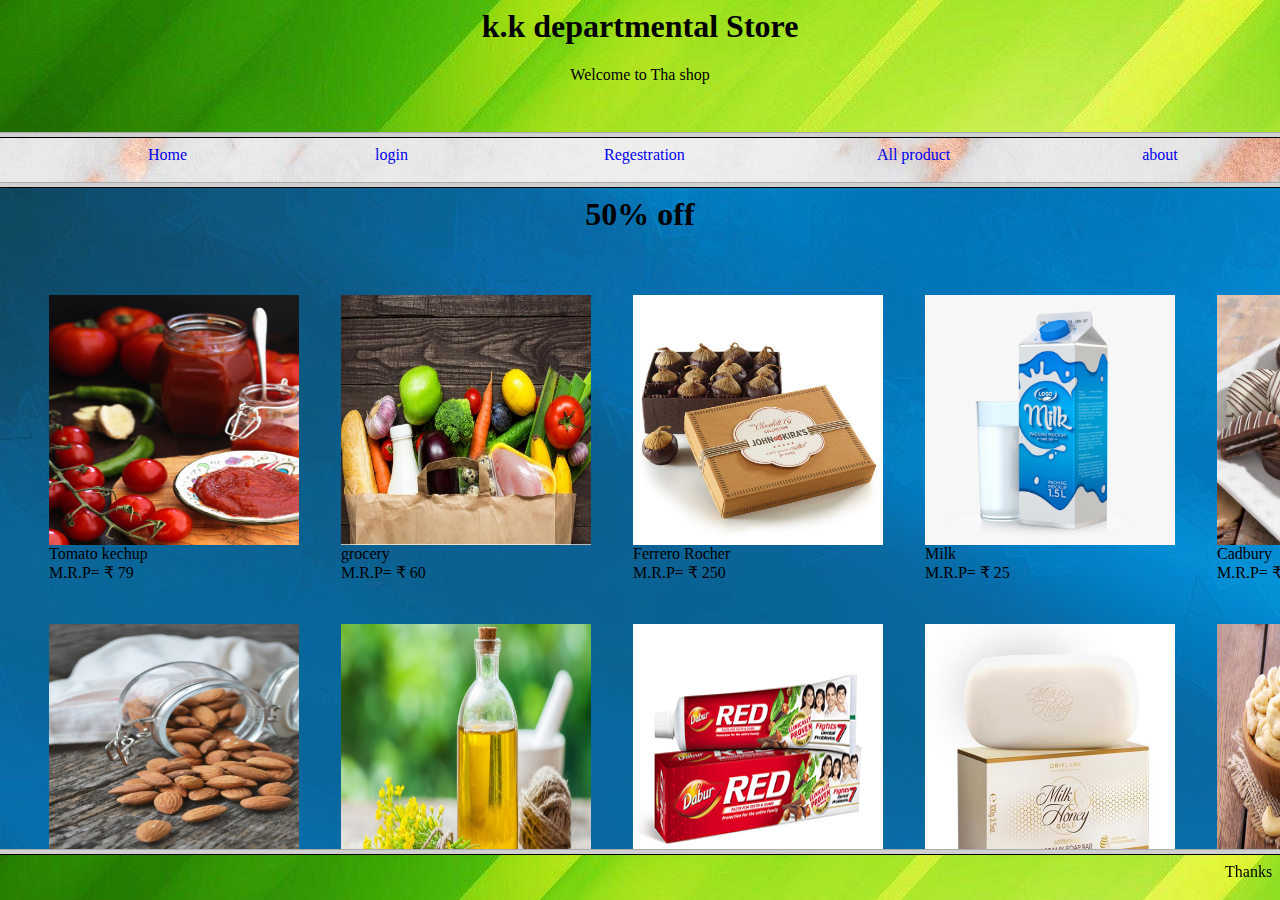
<file: index.html>
<html>
	<head>
		<title> futer </title>
	</head>
	<frameset rows="15%,5%,75%,*">
		<frame name="header" src="head.html" noresize>
		<frame name="link" src="like.html" noresize>
		<frame name="cantain" src="can.html" noresize>
	<frame name="futer" src="futer.html" noresize>
	</frameset>
</html>
</file>
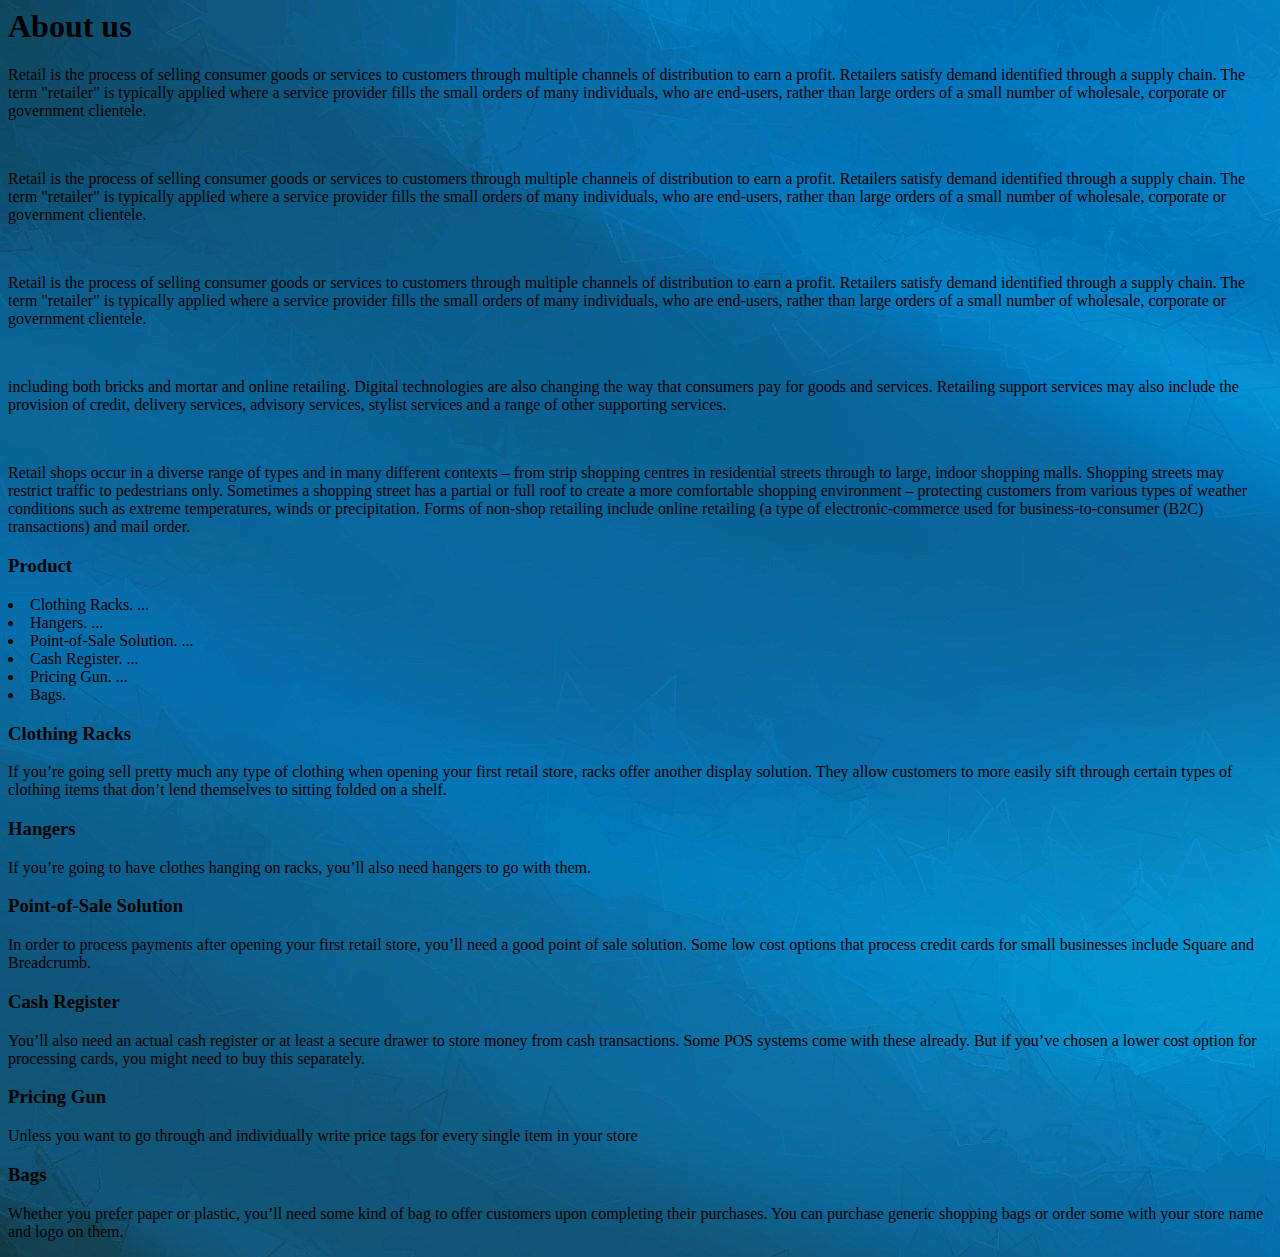
<file: about.html>
<html>
	<head>
		<title> About us </title>
		<h1>About us</h1>
	</head>
	<body background="rete5.jpg">
		<p>Retail is the process of selling consumer goods or services to customers through multiple channels of distribution to earn a profit. Retailers satisfy demand identified through a supply chain. The term "retailer" is typically applied where a service provider fills the small orders of many individuals, who are end-users, rather than large orders of a small number of wholesale, corporate or government clientele. </p>
		
		<br>
		
		<p>Retail is the process of selling consumer goods or services to customers through multiple channels of distribution to earn a profit. Retailers satisfy demand identified through a supply chain. The term "retailer" is typically applied where a service provider fills the small orders of many individuals, who are end-users, rather than large orders of a small number of wholesale, corporate or government clientele. </p>
		
		<br>
		
		<p>Retail is the process of selling consumer goods or services to customers through multiple channels of distribution to earn a profit. Retailers satisfy demand identified through a supply chain. The term "retailer" is typically applied where a service provider fills the small orders of many individuals, who are end-users, rather than large orders of a small number of wholesale, corporate or government clientele. </p>
		
		<br>
		
		<p>including both bricks and mortar and online retailing. Digital technologies are also changing the way that consumers pay for goods and services. Retailing support services may also include the provision of credit, delivery services, advisory services, stylist services and a range of other supporting services.</p>
		
		<br>
		
		<p>Retail shops occur in a diverse range of types and in many different contexts – from strip shopping centres in residential streets through to large, indoor shopping malls. Shopping streets may restrict traffic to pedestrians only. Sometimes a shopping street has a partial or full roof to create a more comfortable shopping environment – protecting customers from various types of weather conditions such as extreme temperatures, winds or precipitation. Forms of non-shop retailing include online retailing (a type of electronic-commerce used for business-to-consumer (B2C) transactions) and mail order.</p>
		
		<per>
			<h3>Product</h3>
			<li>Clothing Racks. ...
			<li>Hangers. ...
			<li>Point-of-Sale Solution. ...
			<li>Cash Register. ...
			<li>Pricing Gun. ...
			<li>Bags.
		</per>
		<h3> Clothing Racks </h3>
		<p>If you’re going sell pretty much any type of clothing when opening your first retail store, racks offer another display solution. They allow customers to more easily sift through certain types of clothing items that don’t lend themselves to sitting folded on a shelf.</p>
		
		<h3>Hangers</h3>
		<p>If you’re going to have clothes hanging on racks, you’ll also need hangers to go with them.</p>
		
		<h3>Point-of-Sale Solution</h3>
		<p>In order to process payments after opening your first retail store, you’ll need a good point of sale solution. Some low cost options that process credit cards for small businesses include Square and Breadcrumb.</p>
		
		
		<h3>Cash Register</h3>
		<p>You’ll also need an actual cash register or at least a secure drawer to store money from cash transactions. Some POS systems come with these already. But if you’ve chosen a lower cost option for processing cards, you might need to buy this separately.</p>
		
		<h3>Pricing Gun</h3>
		<p>Unless you want to go through and individually write price tags for every single item in your store</p>
		
		<h3>Bags</h3>
		<p>Whether you prefer paper or plastic, you’ll need some kind of bag to offer customers upon completing their purchases. You can purchase generic shopping bags or order some with your store name and logo on them.</p>
		
		
	</body>
	


</html>
</file>
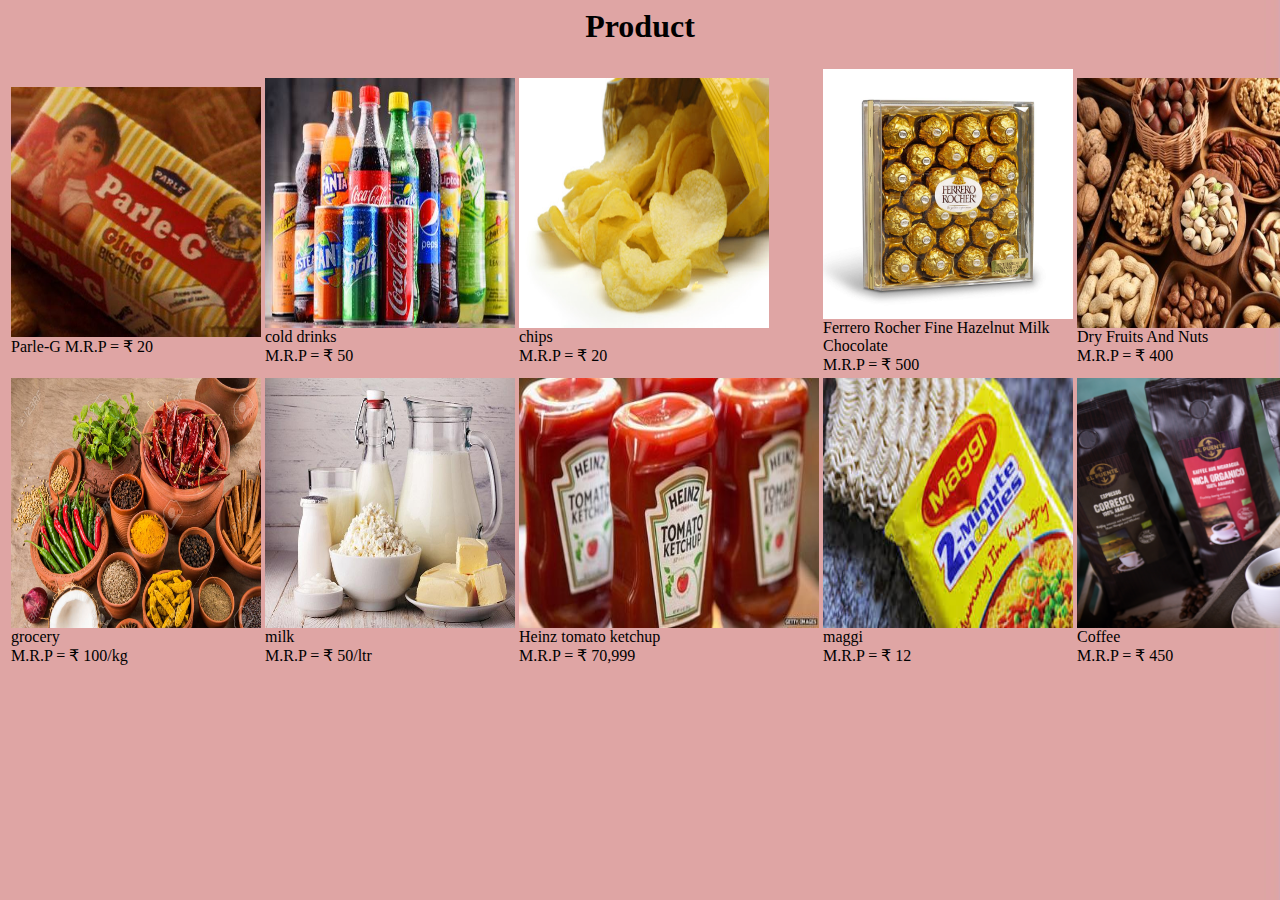
<file: allpro.html>
<html>
	<head>
			<title> </title>
			<h1><center> Product </center></h1>
	</head> 
	<body  background="p4.jpg">
		<form>
			<table>
				<tr>
					<td>
					<img src="p1.jpg" width="250" height="250"><br>
					Parle-G
					M.R.P = ₹ 20
					</td>					
					<td>
					<img src="c1.jpg" width="250" height="250"><br>
					cold drinks<br>
					M.R.P = ₹ 50
					</td>
					<td>
					<img src="c2.jpg" width="250" height="250"><br>
					chips<br>
					M.R.P = ₹ 20
					</td>
					<td>
					<img src="c3.jpg" width="250" height="250"><br>
					Ferrero Rocher Fine Hazelnut Milk Chocolate<br>
					M.R.P = ₹ 500
					</td>
					<td>
					<img src="n1.jpg" width="250" height="250"><br>
					Dry Fruits And Nuts<br>
					M.R.P = ₹ 400
					</td>
				</tr>
				<tr>
					<td>
					<img src="g1.jpg" width="250" height="250"><br>
					grocery<br>
					M.R.P = ₹ 100/kg
					</td>					
					<td>
					<img src="m1.jpg" width="250" height="250"><br>
					milk<br>
					M.R.P = ₹ 50/ltr
					</td>
					<td>
					<img src="t1.jpg" width="300" height="250"><br>
					Heinz tomato ketchup<br>
					M.R.P = ₹ 70,999
					</td>
					<td>
					<img src="m2.jpg" width="250" height="250"><br>
					maggi<br>
					M.R.P = ₹ 12
					</td>
					<td>
					<img src="c4.jpg" width="350" height="250"><br>
					Coffee<br>
					M.R.P = ₹ 450
					</td>
				</tr>
			</table>
		</form>
		
	
	
	</body>

</html>
</file>
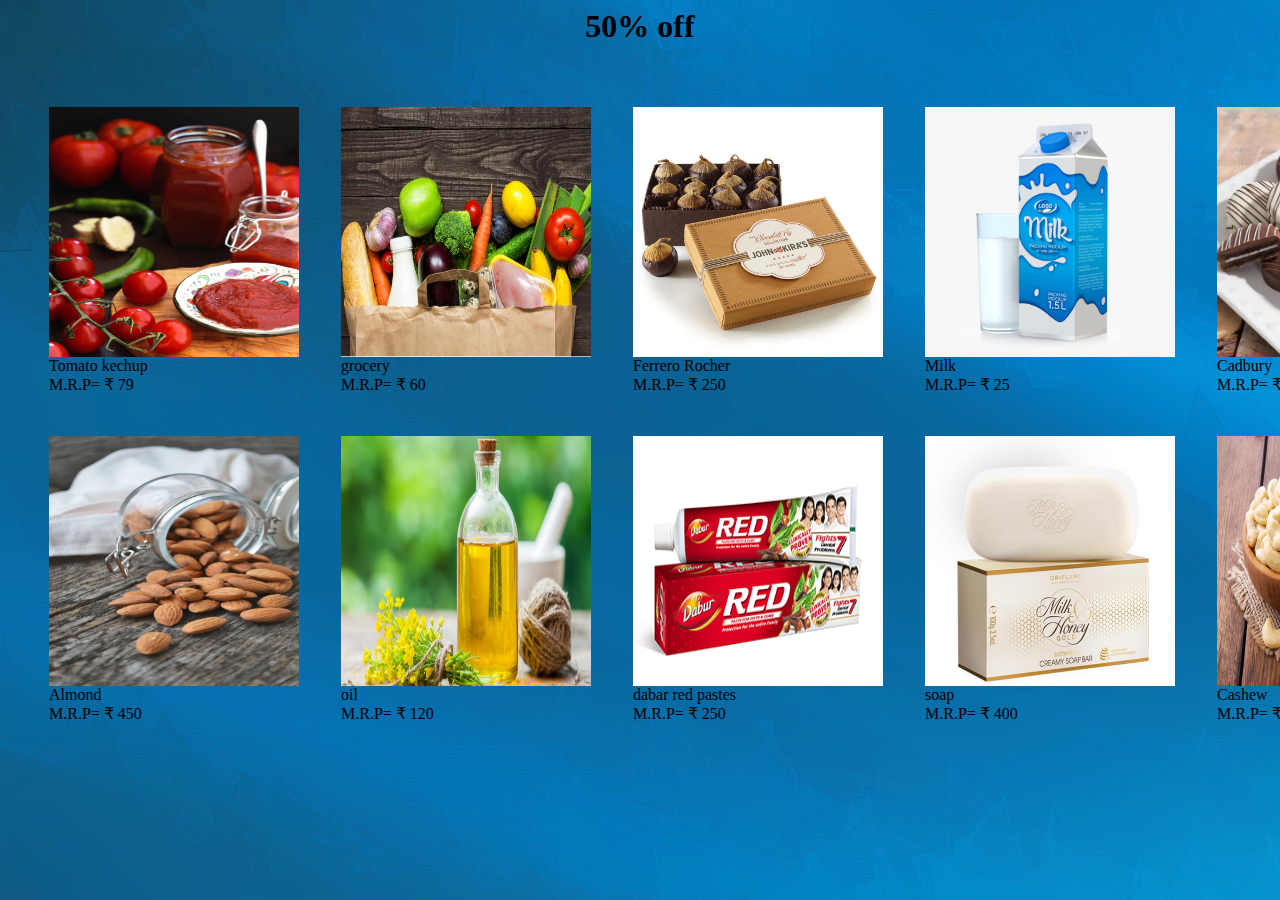
<file: can.html>
<html>
	<head>
		<title> Offerce</title>
		
	</head>
	<body background="rete5.jpg">
		<h1> <center>50% off</center></h1>
		<table cellspacing="40">	
			<tr>
				<td><img src="t2.jpg" width="250" height="250" ><br>
				Tomato kechup<br>
				M.R.P= ₹ 79
				
				<td><img src="j3.jpg" width="250" height="250"><br>
				grocery<br>
				M.R.P= ₹ 60
				
				<td><img src="c7.jpg" width="250" height="250"><br>
				Ferrero Rocher<br>
				M.R.P= ₹ 250
					
				<td><img src="m6.jpg" width="250" height="250"><br>
				Milk <br>
				M.R.P= ₹ 25
				
				<td><img src="c6.jpg" width="250" height="250"><br>
				Cadbury<br>
				M.R.P= ₹ 300
			</tr>
			<tr>
				<td><img src="n3.jpg" width="250" height="250" ><br>
				Almond <br>
				M.R.P= ₹ 450
				
				<td><img src="o4.jpg" width="250" height="250"><br>
				oil<br>
				M.R.P= ₹ 120
				
				<td><img src="r1.png" width="250" height="250"><br>
				dabar red pastes<br>
				M.R.P= ₹ 250
					
				<td><img src="s1.jpg" width="250" height="250"><br>
				soap<br>
				M.R.P= ₹ 400
				
				<td><img src="ca.jpg" width="250" height="250"><br>
				Cashew<br>
				M.R.P= ₹ 250
			</tr>
		</table>
	</body>


</html>
</file>
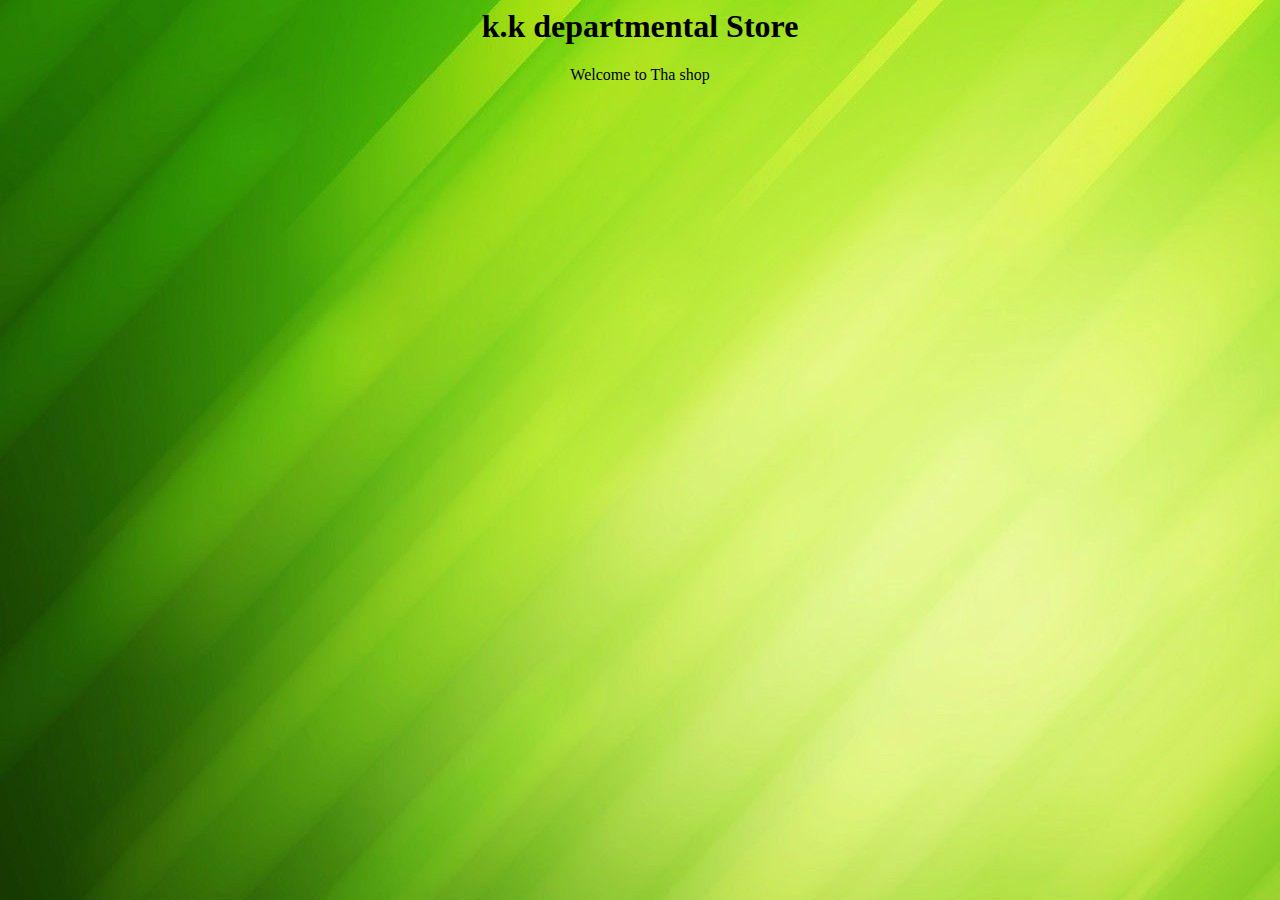
<file: head.html>
<html>
	<head>
		<title> Headar </title>
		<link rel="stylesheet" href="style.css">
		
	</head>
	<body  class="main" background="rete7.jpg">
		<h1 class="tital">k.k departmental Store</h1>
			<p class="pareg">Welcome to Tha shop</p>
	</body>
</html>
</file>
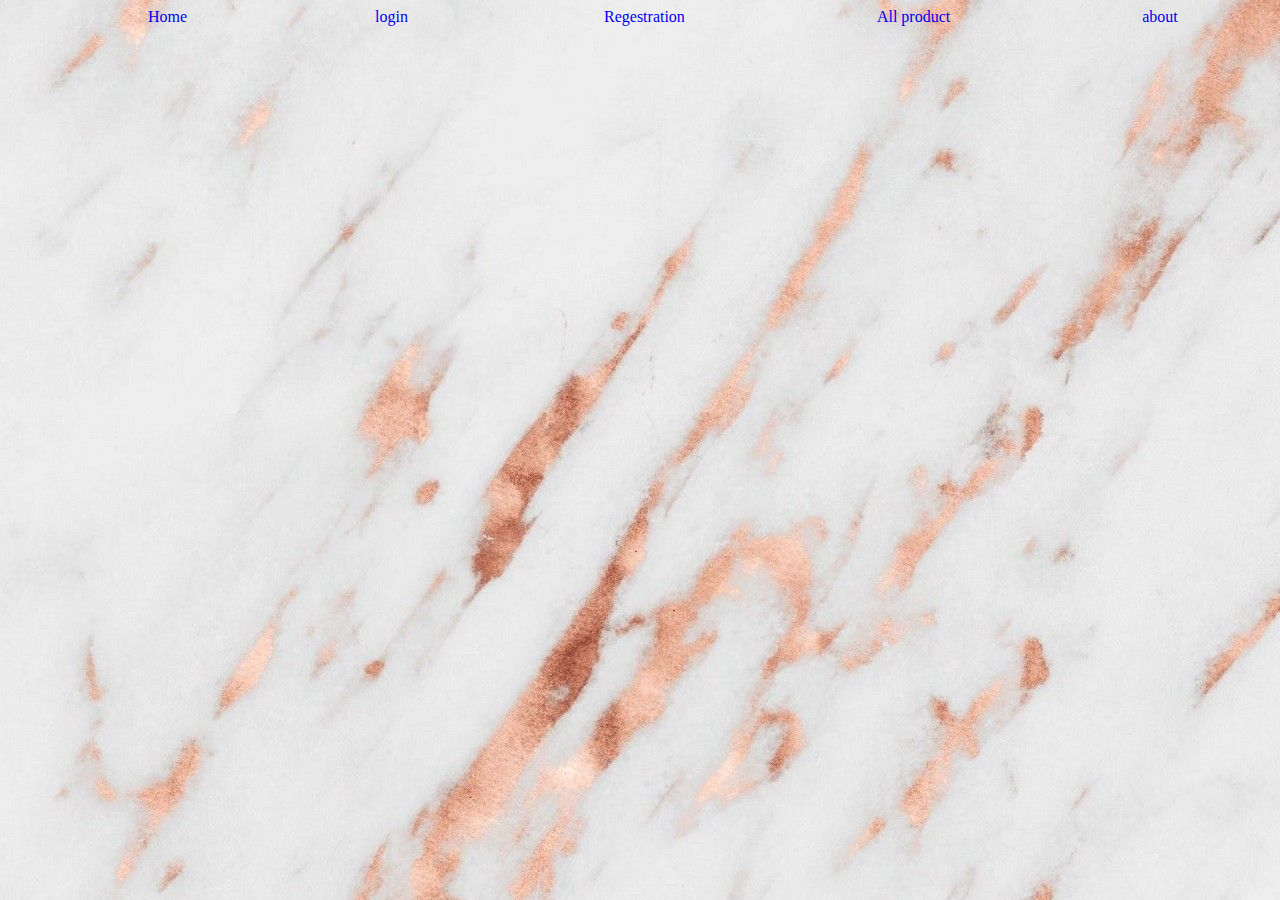
<file: like.html>
<html>
	<head>
		<title> line</title>
		
	<style>
		a{
		text-decoration:none;
		padding-left:140px;
		}
	</style>	
		
	</head>
	<body background="p6.jpg">	
		<a href="can.html" target="cantain">Home</a>&nbsp &nbsp &nbsp &nbsp &nbsp &nbsp
		<a href="lform.html" target="cantain"> login</a>&nbsp &nbsp &nbsp &nbsp &nbsp &nbsp &nbsp
		<a href="rform.html" target="cantain">Regestration </a>&nbsp &nbsp &nbsp &nbsp &nbsp &nbsp 
		<a href="allpro.html" target="cantain">All product </a>&nbsp &nbsp &nbsp &nbsp &nbsp &nbsp
		<a href="about.html" target="cantain">about</a>&nbsp &nbsp &nbsp &nbsp &nbsp &nbsp
		
		
	
	</body>


</html>
</file>
<file: style.css>
.main
{
	text-align:center;
	    
}
.tital
{
	animation-name:moveInright;
    animation-duration:5s;
}
/*@keyframes moveInleft
{
	0%
	{
		opacity:0;
		transform:translatex(-100px);
		
	}
	
	100%
	{
			opacity:1;
			transform:translate(0);
		
	}
}*/
@keyframes moveInleft
{
    0%
    {
            opacity:0;
            transform:translatex(-100px);
    }
    /*10%
    {
        transform:rotate(180deg);
    }*/
    80%
    {
        transform:translatex(20px);


    }
    100%
    {
        opacity:1;
        transform:translate(0);
    }
}
</file>
